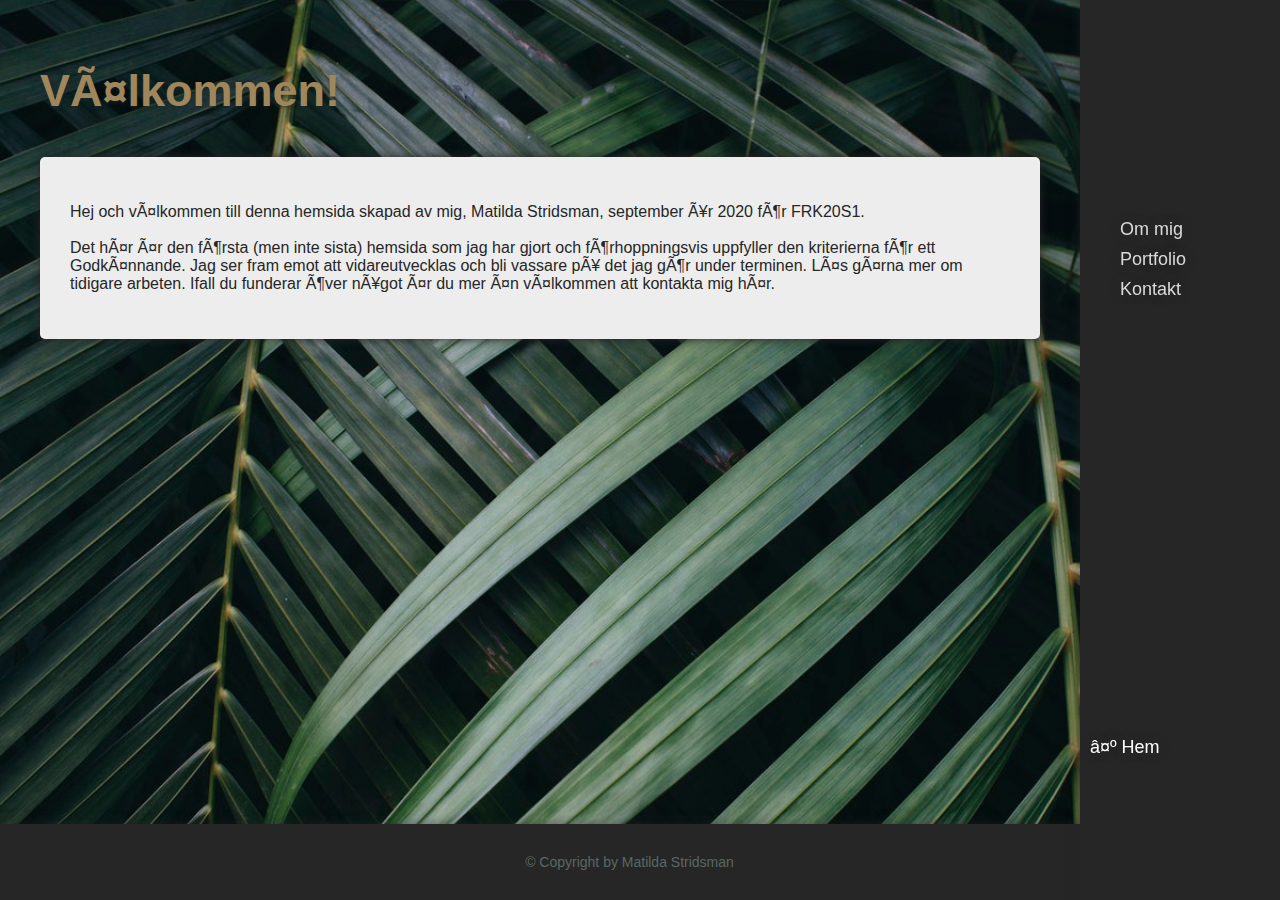
<file: index.html>
<!DOCTYPE html>
<html>
    <head>
        <link rel="normalize" href="../css/normalize.css">
        <meta charset=”utf-8”>
        <link rel="stylesheet" href="../css/style.css">
        <html lang="sv">
        <title>Matildas hemsida - Startsida</title>
    </head>

    <header>
        <h1>Välkommen!</h1>
    </header>

    <body>
        <div class="sidenav">
            <ul>
                <li><a href="about.html">Om mig</a></li>
                <li><a href="portfolio.html">Portfolio</a></li>
                <li><a href="contact.html">Kontakt</a></li>
            </ul>
            <p><a class="current" href="index.html"><div class="hem">⤺ Hem</a></p></div>
       </div>



        <div class="main">
            <p>Hej och välkommen till denna hemsida skapad av mig, Matilda Stridsman, september år 2020 för FRK20S1.<br><br>
            Det här är den första (men inte sista) hemsida som jag har gjort och förhoppningsvis uppfyller den kriterierna för ett Godkännande. Jag ser fram emot att vidareutvecklas och bli vassare på det jag gör under terminen. Läs gärna mer om <a href="about.html>mig och mina visioner</a>, eller varför inte ta en titt på mina <a href="portfolio.html">tidigare arbeten.</a> Ifall du funderar över något är du mer än välkommen att kontakta mig <a href="contact.html">här.
            </a></p>
        </div>

        <footer>
            &copy; Copyright by Matilda Stridsman
        </footer>

    </body>

</html>
</file>
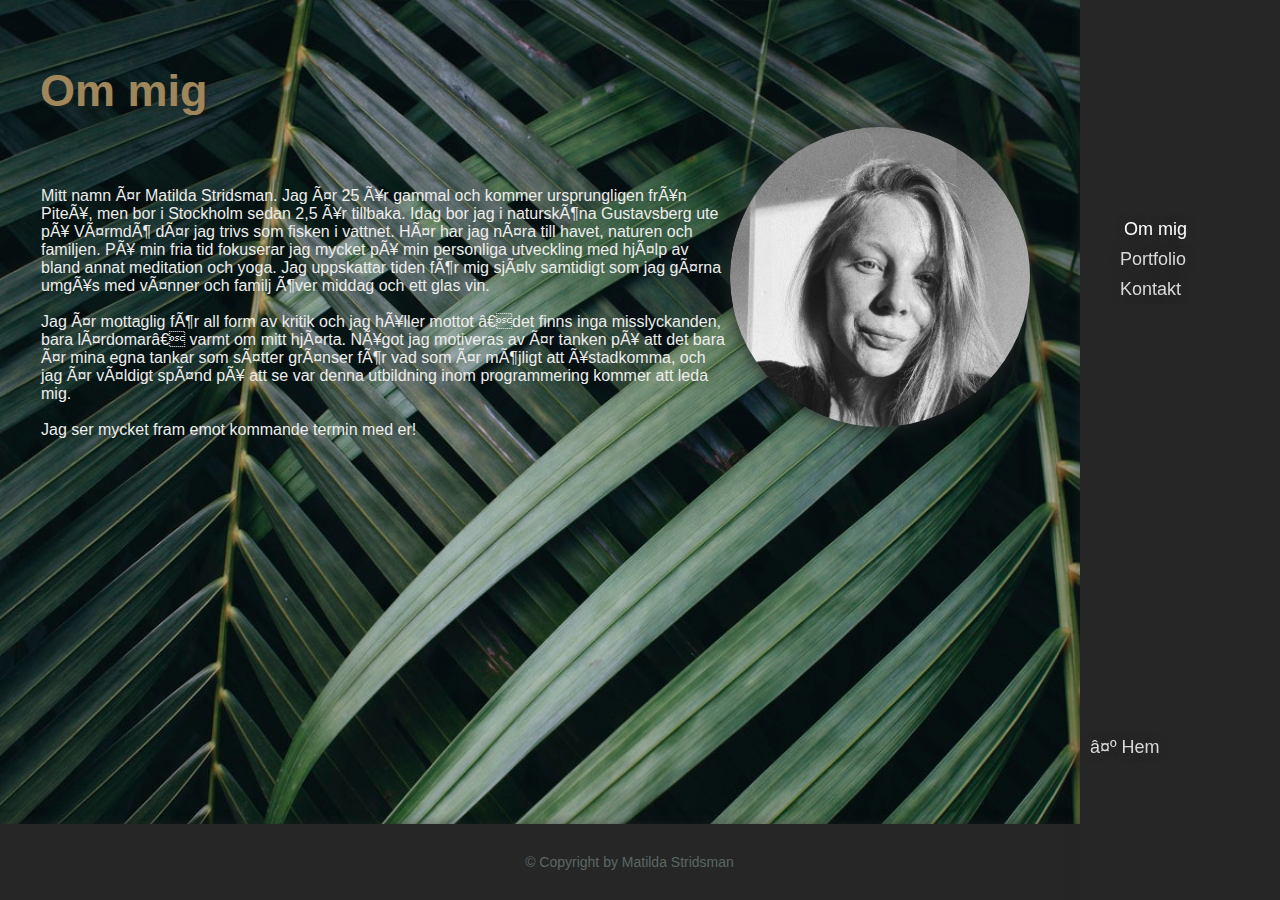
<file: about.html>
<!DOCTYPE html>
<html>
   <head>
      <link rel="normalize" href="../css/normalize.css">
      <meta charset=”utf-8”>
      <link rel="stylesheet" href="../css/style.css">
      <html lang="sv">
      <title>Matildas hemsida - Om mig</title>
   </head>

   <header>
      <h1>Om mig</h1>
   </header>

   <body>
      <div class="sidenav">
         <ul>
            <li><a class="current" href="about.html">Om mig</a></li>
            <li><a href="portfolio.html">Portfolio</a></li>
            <li><a href="contact.html">Kontakt</a></li>
         </ul>
         <p><a href="index.html"><div class="hem">⤺ Hem</a></p></div>
      </div>


      <div class="me"><img src="../images/jag.png">
      </div>

      <div class="pres"><p>Mitt namn är Matilda Stridsman. Jag är 25 år gammal och kommer ursprungligen från Piteå, men bor i Stockholm sedan 2,5 år tillbaka. Idag bor jag i natursköna Gustavsberg ute på Värmdö där jag trivs som fisken i vattnet. Här har jag nära till havet, naturen och familjen. På min fria tid fokuserar jag mycket på min personliga utveckling med hjälp av bland annat meditation och yoga. Jag uppskattar tiden för mig själv samtidigt som jag gärna umgås med vänner och familj över middag och ett glas vin.<br><br>
      Jag är mottaglig för all form av kritik och jag håller mottot ”det finns inga misslyckanden, bara lärdomar” varmt om mitt hjärta.
      Något jag motiveras av är tanken på att det bara är mina egna tankar som sätter gränser för vad som är möjligt att åstadkomma, och jag är väldigt spänd på att se var denna utbildning inom programmering kommer att leda mig.<br><br>
      Jag ser mycket fram emot kommande termin med er!</p></div>
          

      <footer>
         &copy; Copyright by Matilda Stridsman
      </footer>

 </body>

</html>
</file>
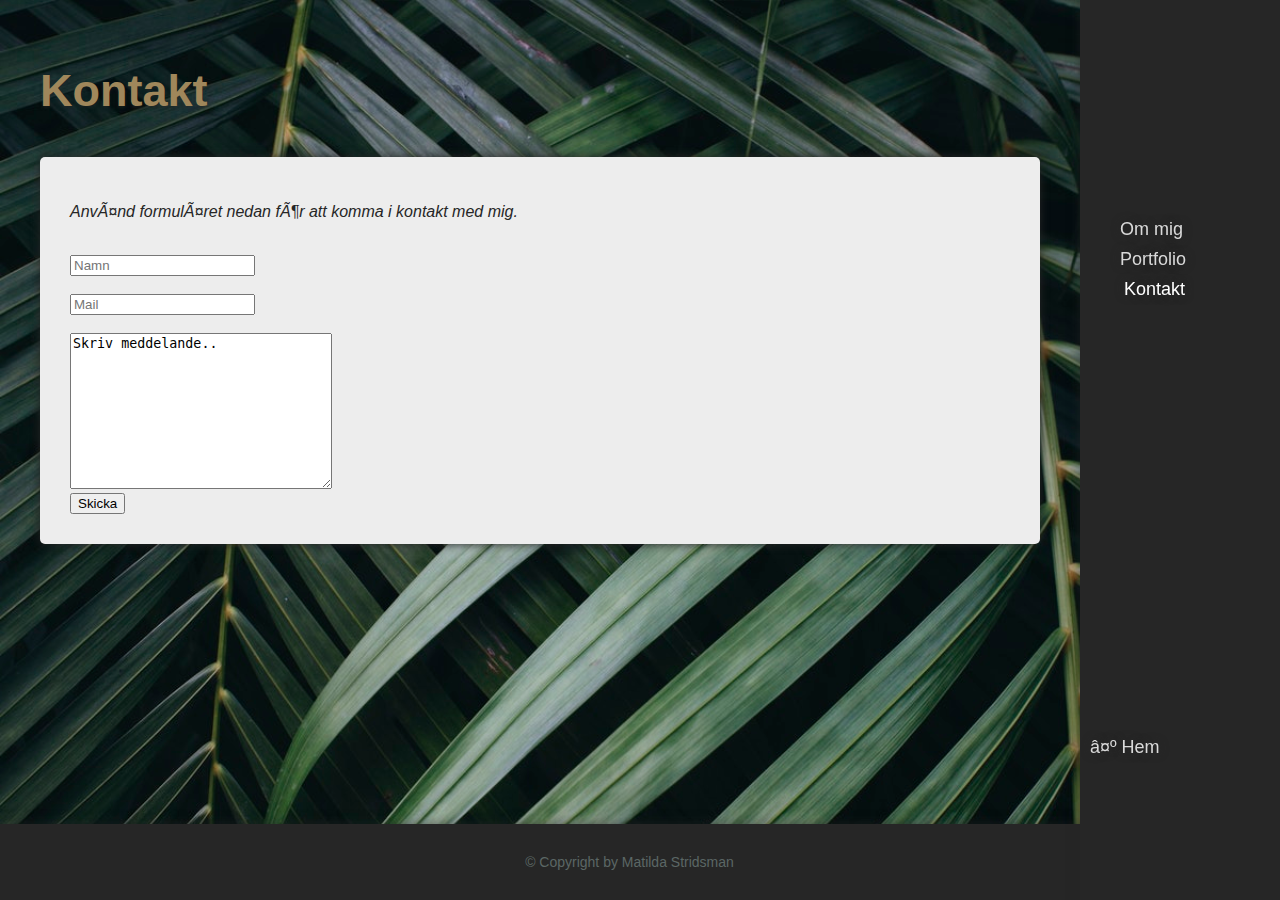
<file: contact.html>
<!DOCTYPE html>
<html>
<head>
   <meta charset=”utf-8”>
   <link rel="normalize" href="../css/normalize.css">
   <link rel="stylesheet" href="../css/style.css">
   <html lang="sv">
   <title>Matildas hemsida - Kontakt</title>

</head>

   <header>
      <h1>Kontakt</h1>
   </header>

   <body>
         <div class="sidenav">
            <ul>
               <li><a href="about.html">Om mig</a></li>
               <li><a href="portfolio.html">Portfolio</a></li>
               <li><a class="current" href="contact.html">Kontakt</a></li>
            </ul>
            <p><a href="index.html"><div class="hem">⤺ Hem</a></p></div>
         </div>

 
         <div class="main">
            <p><i>Använd formuläret nedan för att komma i kontakt med mig.</i></p><br>
        
            <form action="/action_page.php">
              <input type="text" placeholder="Namn" name="name"><br><br>

             <form action="/action_page.php">
                <input type="text" placeholder="Mail" name="mail"><br><br>
              </form>   
             

             <textarea name="message" rows="10" cols="30">Skriv meddelande..
                </textarea><br>

             <input type="submit" value="Skicka">
             </form>
        </div>
    

        <footer>
            &copy; Copyright by Matilda Stridsman
        </footer>
        
</body>

</html>
</file>
<file: css/style.css>
body{
  background-image: url('../images/image.jpg');
  background-size: 100%;
  margin: 0px;
}


.sidenav{
  height: 100%;
  width: 200px;
  position: fixed;
  z-index: 1;
  top: 0;
  right: 0;
  background-color: #262626;
  overflow-x: hidden;
  padding-top: 200px;
  box-shadow: 0px 0px 10px 0px rgba(38, 38, 38, 0.5);
}

.sidenav a:hover{
  padding-left: 4px;
  color: white;
}

.sidenav li a.current{
  color: white;
  padding-left: 4px;
}

.sidenav a.current{
  color:white;
}

.sidenav a{
  padding: 3px 16px 6px 0px;
  text-decoration: none;
  font-size: 18px;
  font-weight: lighter;
  font-family: helvetica;
  color: #d9d9d9;
  display: block;
  text-shadow: 0px 0px 10px rgba(38, 38, 38, 1);
}


ul{
  list-style: none;
  text-align: left;
}


h1{
  font-family: helvetica;
  font-size: 45px;
  font-weight: bold;
  color:#a0875b;
  margin: 40px;
  padding-top: 25px;
  text-shadow: 0px 2px 3px rgba(38,38, 38, 0.5);
}


p{
  color: #262626;
  font-family: helvetica;
}


#main, #sidenav{
  width: 100%;
  float: none;
  border: none;
}


.row{
  display: flex;
}


.column{
  flex: 33.33%;
}

.column a{
  text-align: center;
}


  .main{
    width: auto;
    border-radius:5px;
    margin-left: 40px;
    margin-right: 240px;
    margin-bottom: 60px;
    padding: 30px;
    background-color: #ededed;
    box-shadow: 0px 0px 10px 0px rgba(38, 38, 38, 1);
  }
  

  .hem{
    padding: 387px 0px 0px 10px;
    text-decoration: none;
    font-size: 18px;
    font-weight: lighter;
    font-family: helvetica;
    color: #d9d9d9;
    }

  
  a:link{
    text-decoration: none;
  }


  .main a{
    color:#262626;
  }


  .main a:hover{
    color:#5b6765;
  }
 

  footer{
    background-color: #262626;
    position: absolute;
    bottom: 0px;
    width: 1199px;
    float: none;
    border: none;
    box-shadow: 0px 0px 10px 0px rgba(38, 38, 38, 0.5);
    margin-right: 200px;
    font-size: 14px;
    text-align: center;
    padding: 30px;
    font-weight: lighter;
    font-family: helvetica;
    color: #5b6765
   }


  .me img{
    float:right;
    margin: -30px 250px 0px 0px;
    height:300px;
    border-radius: 100%;
    box-shadow: 0px 0px 20px 0px rgba(38, 38, 38, 1)
    }


  .pres p{
    color: #ededed;
    width: auto;
    border-radius:5px;
    margin-left: 11px;
    margin-right: 240px;
    margin-bottom: 60px;
    padding: 30px;
  }


  .portf img{
    width:356px;
  }


  @media (max-width: 800px) {
    p {
      font-size: 12px;
      line-height: 1.5;
      }
    h1 {
        font-size: 35px;
      }
      .sidenav {
        width: 150px;
          }
    }

@media (max-width: 600px) {
  p {
    font-size: 10px;
    line-height: 1.5;
  }
  h1 {
    font-size: 25px;
  }
  .sidenav {
width: 100px;
  }
}
</file>
